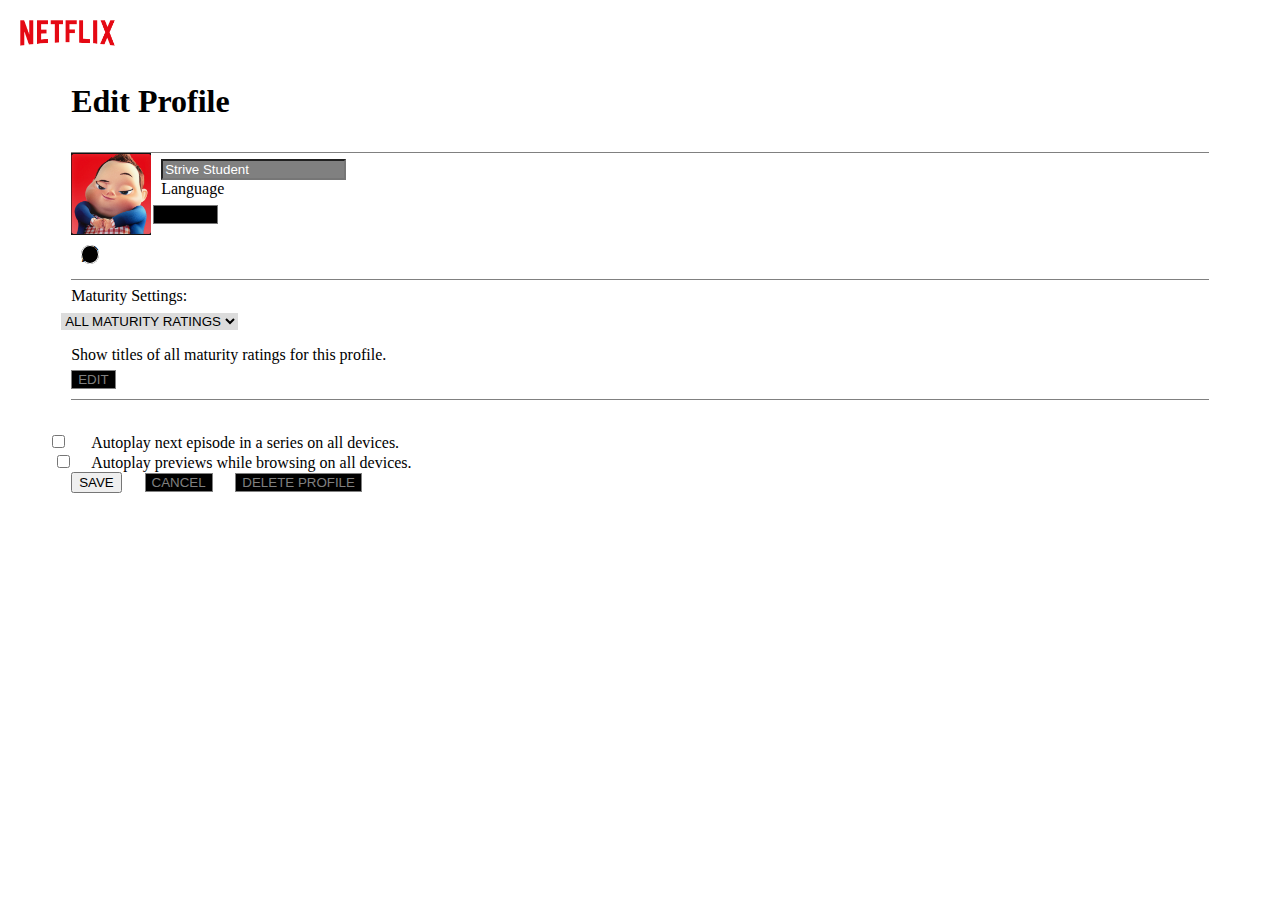
<file: EditProfile.html>
<!DOCTYPE html>
<html lang="it">
<head>
    <meta charset="UTF-8">
    <meta name="viewport" content="width=device-width, initial-scale=1.0">
    <meta name="description" content="Seconda pagina per esercizio">
    <link href="https://cdn.jsdelivr.net/npm/bootstrap@5.3.2/dist/css/bootstrap.min.css" rel="stylesheet" integrity="sha384-T3c6CoIi6uLrA9TneNEoa7RxnatzjcDSCmG1MXxSR1GAsXEV/Dwwykc2MPK8M2HN" crossorigin="anonymous">
    <link rel="stylesheet" href="https://cdn.jsdelivr.net/npm/bootstrap-icons@1.11.2/font/bootstrap-icons.min.css">
    <link rel="stylesheet" href="assets/css/style.css">
    <title>EditProfile</title>
</head>
<body class="bg-dark text-light">
    <header><div class="d-flex justify-content-start "><img id="logoNetflix" src="assets/media/netflix_logo.png" alt="Netflix logo"></div></header>
    <main class="container main2">
        <div class="row">
            <div class="col d-flex justify-content-center align-items-center">
                <div>
                    <h1>Edit Profile</h1>
                    <div id="primoDiv">
                        <div><img id="avatar1" src="assets/media/avatar.png" alt=""><i id="pen" class="bi bi-pencil"></i></div>
                        <form action="submit"><input class="text-light"  type="text" class="text-light" id="strive" placeholder="Strive Student">
                        </form>
                        <form class="text-light" action=""><label id="Lang" for="Language">Language</label>
                        <select class="text-light" name="Language" id="Language">
                            <option value="En">english</option>
                            <option value="It">Italian</option>
                        </select>
                        </form>
                    </div>
                    <div id="secondoDiv">
                        <form action=""><label id="matu" for="Maturity">Maturity Settings:</label>
                            <select class="text-light" name="Maturity" id="Maturity">
                                <option value="ALL">ALL MATURITY RATINGS</option>
                                <option value="KIDS">ONLY KIDS CONTENT</option>
                            </select>
                            <p>Show titles of all maturity ratings for this profile.</p>
                            <button class="btnEdit" id="btn4" type="submit">EDIT</button>
                        </form>
                    </div>
                    <div id="terzoDiv">
                        <form action="">
                            <label id="firstLabel"  for="Autoplay">Autoplay next episode in a series on all  devices.
                                <input id="firstBox" type="checkbox"><br>
                            </label>
                            <label id="secondLabel" for="Autoplay1">Autoplay previews while browsing on all devices.
                                <input id="secondBox" type="checkbox">
                        </form>
                    </div>
                    <div id="quartoDiv">
                        <button>SAVE</button><button class="btnEdit">CANCEL</button><button class="btnEdit">DELETE PROFILE</button>
                    </div>
                </div>
            </div>
        </div>

    </main>





    <script src="https://cdn.jsdelivr.net/npm/@popperjs/core@2.11.8/dist/umd/popper.min.js" integrity="sha384-I7E8VVD/ismYTF4hNIPjVp/Zjvgyol6VFvRkX/vR+Vc4jQkC+hVqc2pM8ODewa9r" crossorigin="anonymous"></script>
<script src="https://cdn.jsdelivr.net/npm/bootstrap@5.3.2/dist/js/bootstrap.min.js" integrity="sha384-BBtl+eGJRgqQAUMxJ7pMwbEyER4l1g+O15P+16Ep7Q9Q+zqX6gSbd85u4mG4QzX+" crossorigin="anonymous"></script>
</body>
</html>
</file>
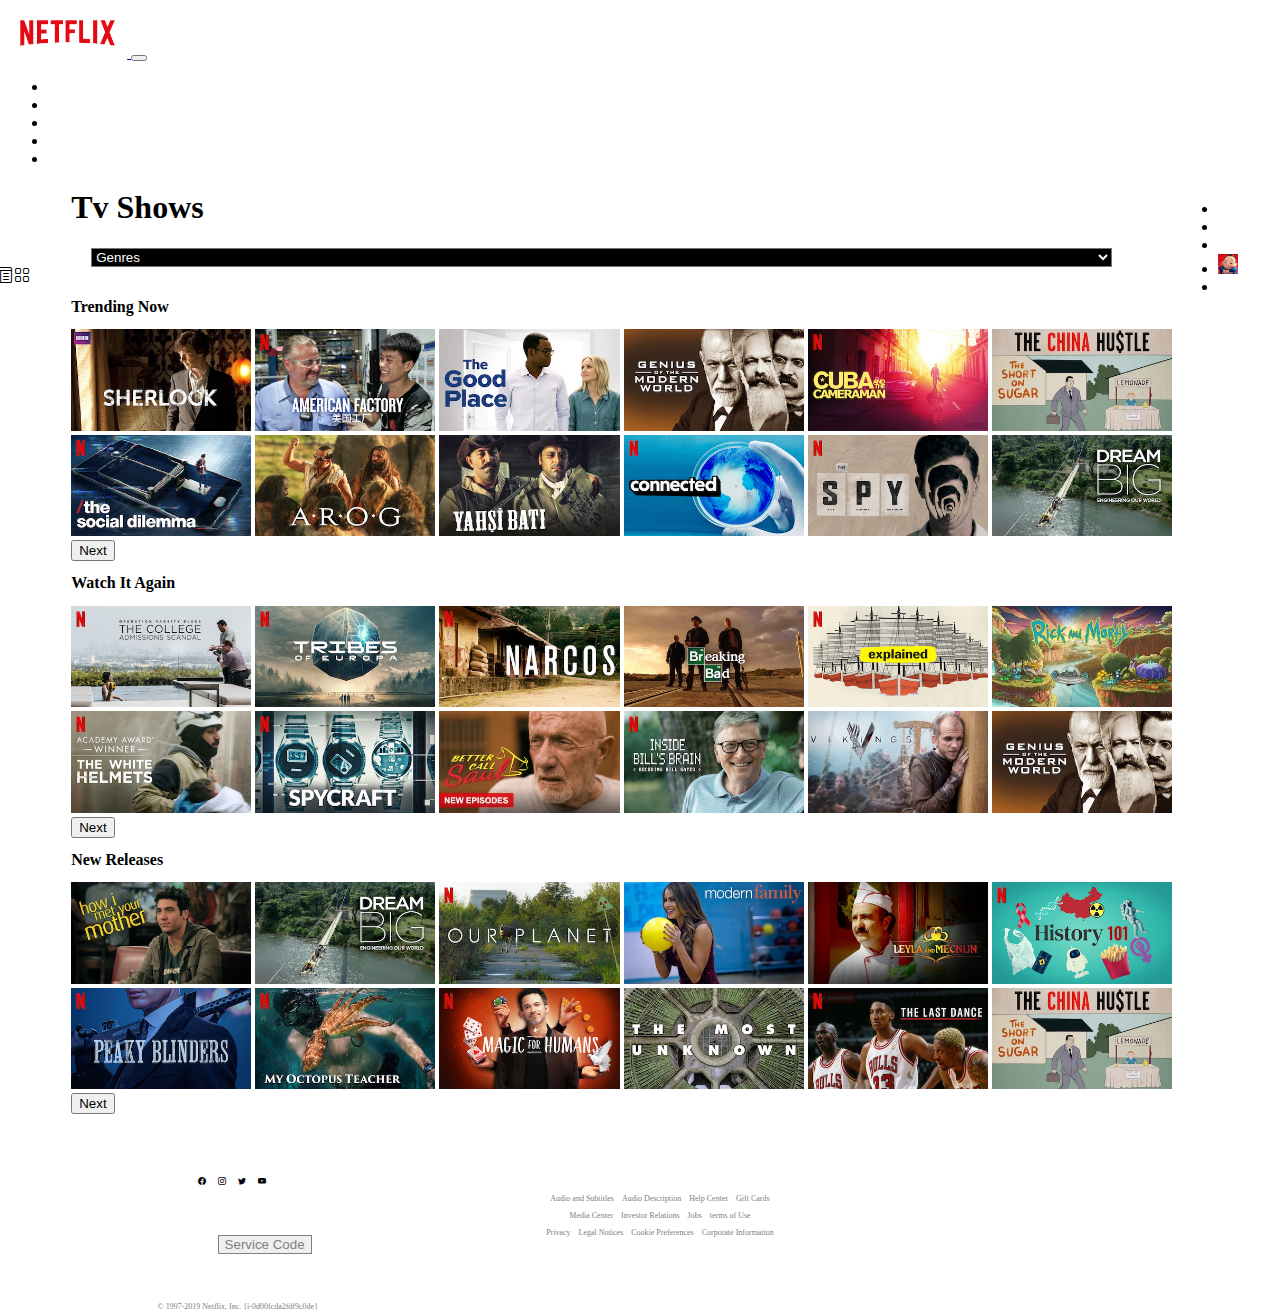
<file: Homepage.html>
<!DOCTYPE html>
<html lang="it">
<head>
    <meta charset="UTF-8">
    <meta name="viewport" content="width=device-width, initial-scale=1.0">
    <meta name="description" content="Crea una copia di Netflix">
    <link href="https://cdn.jsdelivr.net/npm/bootstrap@5.3.2/dist/css/bootstrap.min.css" rel="stylesheet" integrity="sha384-T3c6CoIi6uLrA9TneNEoa7RxnatzjcDSCmG1MXxSR1GAsXEV/Dwwykc2MPK8M2HN" crossorigin="anonymous">
    <link rel="stylesheet" href="https://cdn.jsdelivr.net/npm/bootstrap-icons@1.11.2/font/bootstrap-icons.min.css">
    <link rel="stylesheet" href="assets/css/style.css">
    <title>Homepage</title>
</head>
<body class="bg-dark">
    <header>
        <nav class="navbar navbar-expand-lg navbar-dark bg-dark">
            <div class="container">
              <a class="navbar-brand" href="#">
                <img src="assets/media/netflix_logo.png" alt="Netflix Logo">
              </a>
              <button class="navbar-toggler" type="button" data-toggle="collapse" data-target="#navbarNav" aria-controls="navbarNav" aria-expanded="false" aria-label="Toggle navigation">
                <span class="navbar-toggler-icon"></span>
              </button>
              <div class="collapse  navbar-collapse" id="navbarNav">
                <ul class="navbar-nav ml-auto">
                  <li class="nav-item active">
                    <a class="nav-link" href="#">Home</a>
                  </li>
                  <li class="nav-item">
                    <a class="nav-link" href="#">TV Shows</a>
                  </li>
                  <li class="nav-item">
                    <a class="nav-link" href="#">Movies</a>
                  </li>
                  <li class="nav-item">
                    <a class="nav-link" href="#">Recently Added</a>
                  </li>
                  <li class="nav-item">
                    <a class="nav-link" href="#">My List</a>
                  </li>
                </ul>
                <ul id="positionUl" class="navbar-nav ml-auto">
                    <li class="nav-item">
                      <a class="nav-link" href="#"><i class="bi bi-search"></i></a>
                    </li>
                    <li class="nav-item">
                      <a class="nav-link" href="#">KIDS</a>
                    </li>
                    <li class="nav-item">
                      <a class="nav-link" href="#"><i class="bi bi-bell"></i></a>
                    </li>
                    <li class="nav-item">
                      <a class="nav-link" href="EditProfile.html"><img id="avatar" src="assets/media/avatar.png" alt="avatar icon"></a>
                    </li>
                    <li class="nav-item">
                        <a class="nav-link" href="EditProfile.html"><i class="bi bi-caret-down"></i></a>
                      </li>
                  </ul>
                  
              </div>
            </div>
          </nav>
    </header>
    <main class="bg-dark text-light">
        <div class="d-flex justify-content-between"> <div class="d-flex"><h1>Tv Shows</h1> <div class="form-group"><select class="form-select" id="exampleSelect">
            <option value="gn">Genres</option>
            <option value="act">Action</option>
            <option value="hr">Horror</option>
        </select></div></div> <div id="twoicon"><i class="bi bi-layout-text-window-reverse"></i><i id="spaziatura" class="bi bi-grid"></i></div></div>
        <h2>Trending Now</h2>
        <div id="carousel1" class="carousel slide">
            <div class="carousel-inner">
              <div class="carousel-item active">
                <img src="assets/media/media0.webp" class="imgCarousel" alt="sherlock">
                <img  src="assets/media/media1.jpg" alt="american factory" class="imgCarousel">
                <img src="assets/media/media2.webp" alt="" class="imgCarousel">
                <img src="assets/media/media3.webp" alt="" class="imgCarousel">
                <img src="assets/media/media4.jpg" alt="" class="imgCarousel">
                <img src="assets/media/media5.webp" alt="" class="imgCarousel">
              </div>
              <div class="carousel-item">
                <img src="assets/media/media6.jpg" alt="the social dilemma" class="imgCarousel">
                <img src="assets/media/media7.webp" alt="arog" class="imgCarousel">
                <img src="assets/media/media8.webp" alt="yahshi" class="imgCarousel">
                <img src="assets/media/media9.jpg" alt="connected" class="imgCarousel">
                <img src="assets/media/media10.jpg" alt="spy" class="imgCarousel">
                <img src="assets/media/media23.webp" alt="dream big" class="imgCarousel">
              </div>
            </div>
            <button class="carousel-control-prev prevPosition" type="button" data-bs-target="#carousel1" data-bs-slide="prev">
              <span class="carousel-control-prev-icon" aria-hidden="true"></span>
              <span class="visually-hidden">Previous</span>
            </button>
            <button class="carousel-control-next" type="button" data-bs-target="#carousel1" data-bs-slide="next">
              <span class="carousel-control-next-icon" aria-hidden="true"></span>
              <span class="visually-hidden">Next</span>
            </button>
          </div>
        <h2>Watch It Again</h2>
        <div id="carousel2" class="carousel slide">
            <div class="carousel-inner">
              <div class="carousel-item active">
                <img src="assets/media/media11.jpg" class="imgCarousel" alt="the college">
                <img  src="assets/media/media12.jpg" alt="tribes" class="imgCarousel">
                <img src="assets/media/media13.jpg" alt="narcos" class="imgCarousel">
                <img src="assets/media/media14.webp" alt="breaking bad" class="imgCarousel">
                <img src="assets/media/media15.jpg" alt="explained" class="imgCarousel">
                <img src="assets/media/media16.webp" alt="rick e morty" class="imgCarousel">
              </div>
              <div class="carousel-item">
                <img src="assets/media/media17.jpg" alt="the white helmets" class="imgCarousel">
                <img src="assets/media/media18.jpg" alt="spycraft" class="imgCarousel">
                <img src="assets/media/media19.webp" alt="better call saul" class="imgCarousel">
                <img src="assets/media/media20.jpg" alt="inside bill brain" class="imgCarousel">
                <img src="assets/media/media21.webp" alt="vikings" class="imgCarousel">
                <img src="assets/media/media3.webp" alt="genius of the modrn world" class="imgCarousel">
              </div>
            </div>
            <button class="carousel-control-prev prevPosition" type="button" data-bs-target="#carousel2" data-bs-slide="prev">
              <span class="carousel-control-prev-icon" aria-hidden="true"></span>
              <span class="visually-hidden">Previous</span>
            </button>
            <button class="carousel-control-next" type="button" data-bs-target="#carousel2" data-bs-slide="next">
              <span class="carousel-control-next-icon" aria-hidden="true"></span>
              <span class="visually-hidden">Next</span>
            </button>
          </div>
        <h2>New Releases</h2>
        <div id="carousel3" class="carousel slide">
            <div class="carousel-inner">
              <div class="carousel-item active">
                <img src="assets/media/media22.webp" class="imgCarousel" alt="how i met ur mother">
                <img  src="assets/media/media23.webp" alt="tribes" class="imgCarousel">
                <img src="assets/media/media24.jpg" alt="dream big" class="imgCarousel">
                <img src="assets/media/media25.webp" alt="our planet" class="imgCarousel">
                <img src="assets/media/media26.webp" alt="modern family" class="imgCarousel">
                <img src="assets/media/media27.jpg" alt="leyla and mecnun" class="imgCarousel">
              </div>
              <div class="carousel-item">
                <img src="assets/media/media28.jpg" alt="peaky blinders" class="imgCarousel">
                <img src="assets/media/media29.jpg" alt="my octopus teacher" class="imgCarousel">
                <img src="assets/media/media30.jpg" alt="magic for humans" class="imgCarousel">
                <img src="assets/media/media31.webp" alt="the most unknown" class="imgCarousel">
                <img src="assets/media/media32.jpg" alt="the last dance" class="imgCarousel">
                <img src="assets/media/media5.webp" alt="the chine hustle" class="imgCarousel">
              </div>
            </div>
            <button class="carousel-control-prev prevPosition" type="button" data-bs-target="#carousel3" data-bs-slide="prev">
              <span class="carousel-control-prev-icon" aria-hidden="true"></span>
              <span class="visually-hidden">Previous</span>
            </button>
            <button class="carousel-control-next" type="button" data-bs-target="#carousel3" data-bs-slide="next">
              <span class="carousel-control-next-icon" aria-hidden="true"></span>
              <span class="visually-hidden">Next</span>
            </button>
          </div>
    </main>
        <footer class="bg-dark text-light">
            <div class="container d-flex justify-content-center">
                <i class="bi bi-facebook"></i>
                <i class="bi bi-instagram"></i>
                <i class="bi bi-twitter"></i>
                <i class="bi bi-youtube"></i>
            </div>
            <div class="container d-flex justify-content-center">
                <ul>
                    <li> <a href="#">Audio and Subtitles</a></li>
                    <li><a href="#">Audio Description</a></li>
                    <li><a href="#">Help Center</a></li>
                    <li><a href="#">Gift Cards</a></li>
                </ul>
            </div>
            <div class="container d-flex justify-content-center">
                <ul>
                    <li><a href="#">Media Center</a></li>
                    <li><a href="#">Investor Relations</a></li>
                    <li><a href="#">Jobs</a></li>
                    <li><a href="#">terms of Use</a></li>
                </ul>
            </div>
            <div class="container d-flex justify-content-center">
                <ul>
                    <li><a href="#">Privacy</a></li>
                    <li><a href="#">Legal Notices</a></li>
                    <li><a href="#">Cookie Preferences</a></li>
                    <li><a href="#">Corporate Information</a></li>
                </ul>
            </div>
            <div class="d-flex justify-content-center">
                <button class="bg-dark" id="btn-footer">Service Code</button>
                <p id="pFooter">&copy; 1997-2019 Netflix, Inc. {i-0d00fcda2fdf9c0de}</p>
            </div>
        </footer>
            










    <script src="https://cdn.jsdelivr.net/npm/@popperjs/core@2.11.8/dist/umd/popper.min.js" integrity="sha384-I7E8VVD/ismYTF4hNIPjVp/Zjvgyol6VFvRkX/vR+Vc4jQkC+hVqc2pM8ODewa9r" crossorigin="anonymous"></script>
<script src="https://cdn.jsdelivr.net/npm/bootstrap@5.3.2/dist/js/bootstrap.min.js" integrity="sha384-BBtl+eGJRgqQAUMxJ7pMwbEyER4l1g+O15P+16Ep7Q9Q+zqX6gSbd85u4mG4QzX+" crossorigin="anonymous"></script>
</body>
</html>
</file>
<file: assets/css/style.css>
.navbar-brand img {
    height: 50px;
  }
  #logoNetflix {
    height: 50px;
  }

  .navbar-dark .navbar-nav .nav-link {
    color: white;
    margin-right: 15px;
  }

  .navbar-dark .navbar-nav .nav-link:hover {
    color: #f5f5f5;
  }
  #avatar {
    height: 20px;
    width: 20px;
  }
  #positionUl {
    position: absolute;
    right: 10px;
  }
  h1 {
    font-size: 2em;
  }
  h2 {
    font-size: 1em;
  }
  #exampleSelect {
    width: 85%;
    border-radius: 0;
    color: white;
    background: black;
    margin-left: 20px;
  }
  main {
    padding-left: 5%;
  }
  #twoicon {
    position: relative;
    right: 75px;
  }
  footer {
    padding-left: 15%;
    padding-right: 15%;
    font-size: 0.5em;
    padding-top: 5%;
  }
  footer i {
    margin-right:10px ;
  }
  footer a {
    text-decoration: none;
    color: grey;
  }
  footer ul {
    list-style: none;
    display: flex;
    justify-content: center;
    
  }
  footer li {
    margin-right: 0.5em;
    margin-left: 0.5em;
  }
  footer p {
    color: gray;
  }
  #btn-footer{
    color: grey;
    border: 1px solid gray;
    position: relative;
    bottom: 10px;
    left: 20px;
  }
  #pFooter {
    position: relative;
    bottom: -30px;
    left: -40px;
  }
  #strive {
    background: gray;
    position: relative;
    top: -80px;
    left: 90px;
    
  }
  #strive::placeholder {
    color: white;
  }
  #avatar1 {
    width: 80px;
    height: auto;
  }
  #Lang {
    position: relative;
    top: -80px;
    left: 90px;
  }
  #Language {
    position: relative;
    top: -55px;
    left: 15px;
    background: black;
  }
  #pen {
    background: black;
    border-radius: 50%;
    border: 1px solid white;
    position: relative;
    bottom: -25px;
    left: -70px;
  }
  #primoDiv {
    margin-bottom: 2em;
    border-bottom: 1px solid grey;
    margin-top: 2em;
    border-top: 1px solid grey;
  }
  .main2 {
    padding-right: 5%;
  }
  #secondoDiv {
    margin-bottom: 2em;
    border-bottom: 1px solid grey;
  }
  #matu {
    position: relative;
    top: -25px;
  }
  #Maturity {
    background: rgba(128, 128, 128, 0.278);
    position: relative;
    left: -130px;
    border: 0;
  }
  .btnEdit {
    background: black;
    color: grey;
    border: 1px solid grey;
  }
  #btn4 {
    position: relative;
    bottom: 10px;
  }
  #terzoDiv {

  }
  #firstLabel {
    position: relative;
    left: 20px;
  }
  #firstBox {
    position: relative;
    left: -355px;
    
  }
  #secondLabel {
    position: relative;
    left: 20px;
  }
  #secondBox {
    position: relative;
    left: -363px;
  }
  #quartoDiv button {
    margin-right: 2%;
  }
  .imgCarousel {
    width: 15%;
    height: auto;
  }
  .prevPosition {
    position: absolute;
    top: 0;
    left: -8%;

  }
#spaziatura {
    position: relative;
    right: -2px;
}
</file>
